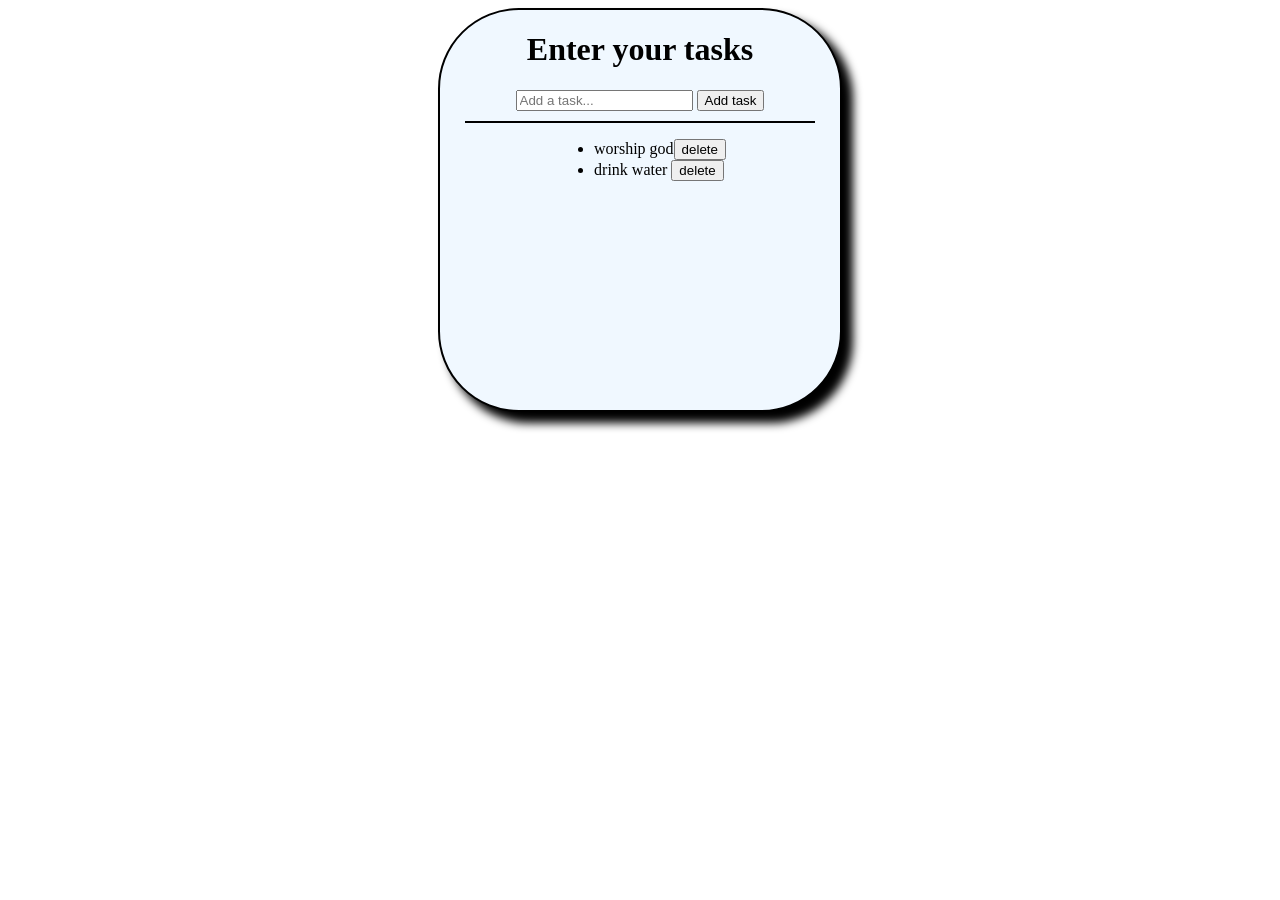
<file: index.html>
<!DOCTYPE html>
<html lang="en">
<head>
    <meta charset="UTF-8">
    <meta name="viewport" content="width=device-width, initial-scale=1.0">
    <title>Todo List</title>
    <link rel="stylesheet" href="style.css">
</head>
<body>
    <div class="container">
        <h1>Enter your tasks</h1>
    <div>
        <input placeholder="Add a task...">
        <button class="add">Add task</button>
    </div> 
        <div class="line"></div>
        <ul>
           <li>worship god<button class="delete">delete</button></li>
           <li>drink water <button class="delete">delete</button></li>
        </ul>
    </div>
    <script src="app.js"></script>
</body>
</html>
</file>
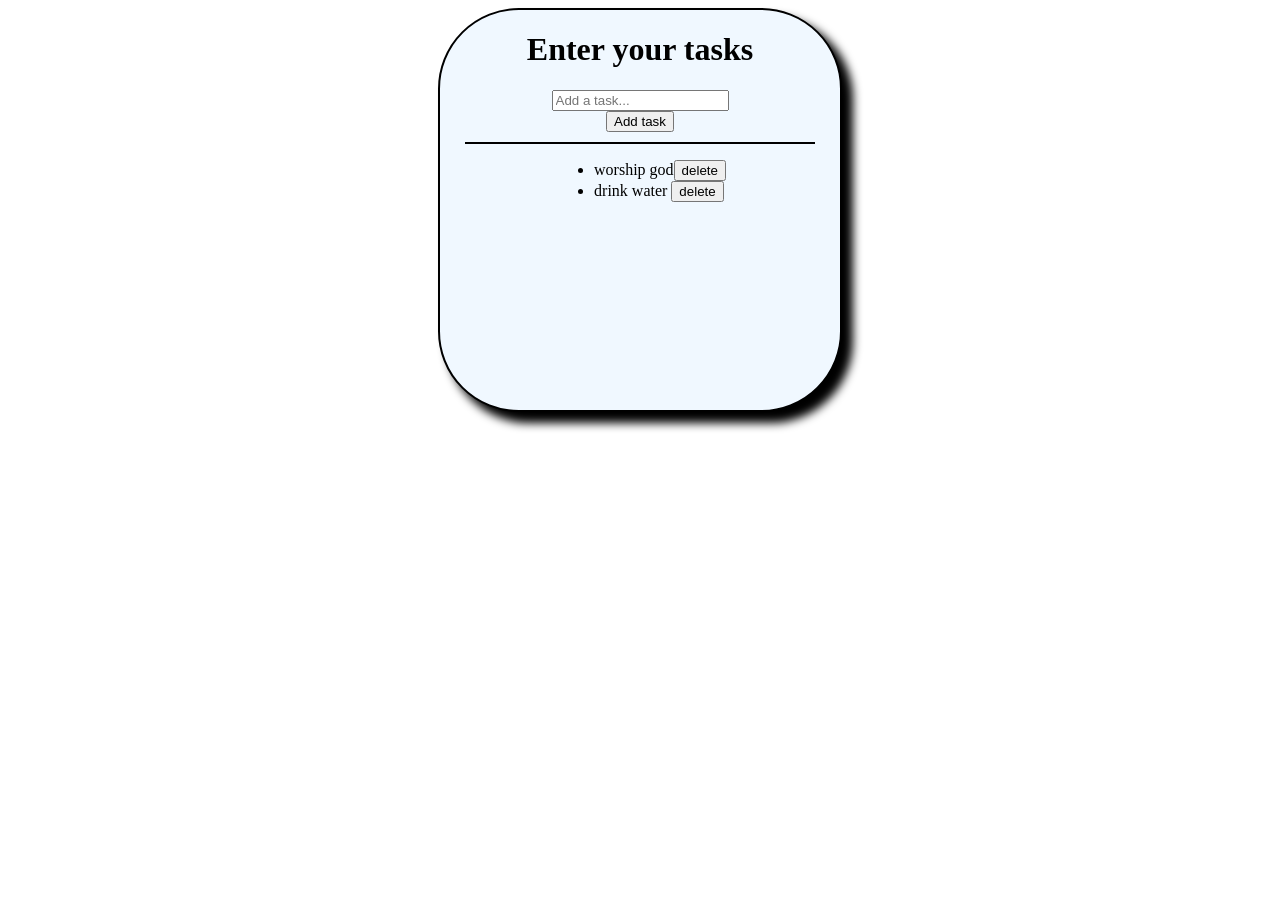
<file: todo.html>
<!DOCTYPE html>
<html lang="en">
<head>
    <meta charset="UTF-8">
    <meta name="viewport" content="width=device-width, initial-scale=1.0">
    <title>Todo List</title>
    <link rel="stylesheet" href="style.css">
</head>
<body>
    <div class="container">
        <h1>Enter your tasks</h1>
        <input placeholder="Add a task...">
        <button >Add task</button>
        <div class="line"></div>
        <ul>
           <li>worship god<button class="delete">delete</button></li>
           <li>drink water <button class="delete">delete</button></li>
        </ul>
    </div>
    <script src="app.js"></script>
</body>
</html>
</file>
<file: style.css>
body{
    display: flex;
    justify-content: center;
    align-items:center;
}
.container{
    display: flex;
    flex-direction:column;
    /* justify-content: center; */
    align-items:center;
    border: 2px solid #000;
    border-radius: 20%;
    height: 400px;
    width: 400px;
    box-shadow: 10px 10px 10px 1px black;
    background-color: aliceblue;
}
.line{
    width: 350px;
    height: 2px;
    background-color: black;
    margin-top: 10px;
}

.container:hover{

}
</file>
